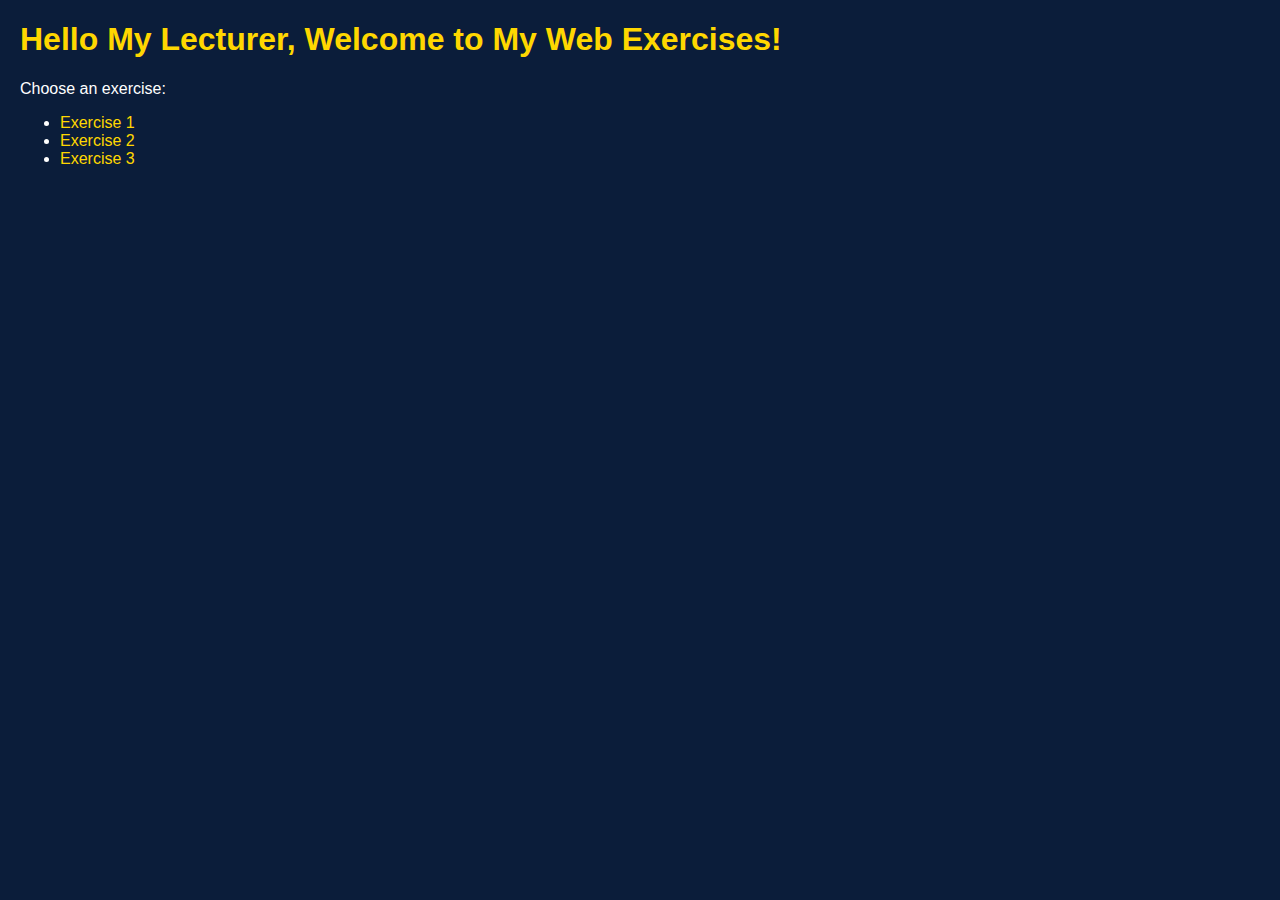
<file: index.html>
<!DOCTYPE html>
<html>
<head>
    <title>My Web Exercises</title>
    <style>
        body {
            background-color: #0b1d3a; /* very dark blue */
            color: white; /* default text color */
            font-family: Arial, sans-serif;
            margin: 20px;
        }
        h1 {
            color: gold;
        }
        a {
            color: gold;
            text-decoration: none;
        }
        a:hover {
            text-decoration: underline;
        }
    </style>
</head>
<body> 
    <h1>Hello My Lecturer, Welcome to My Web Exercises!</h1>
    <p>Choose an exercise:</p>
    <ul>
        <li><a href="exercises/exercise1/index.html">Exercise 1</a></li>
        <li><a href="exercises/exercise2/index.html">Exercise 2</a></li>
        <li><a href="exercises/exercise3/index.html">Exercise 3</a></li>
    </ul>
</body>
</html>
</file>
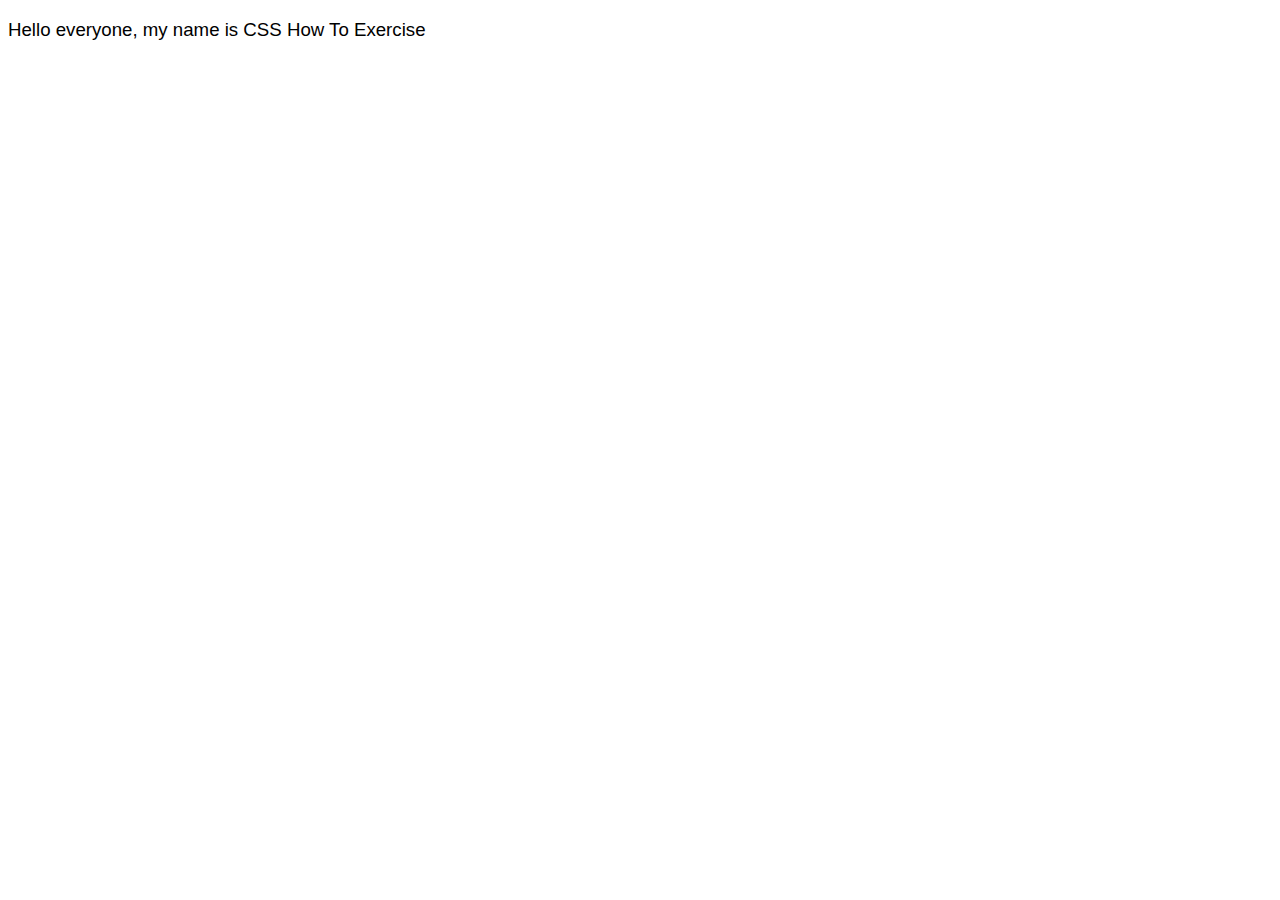
<file: exercises/exercise1/index.html>
<!DOCTYPE html>
<html lang="en">
<head>
    <meta charset="UTF-8">
    <meta name="viewport" content="width=device-width, initial-scale=1.0">
    <title>CSS How To Exercise</title>
    <link rel="stylesheet" href="style.css">
</head>
<body>
    <p>Hello everyone, my name is CSS How To Exercise</p>
</body>
</html>
</file>
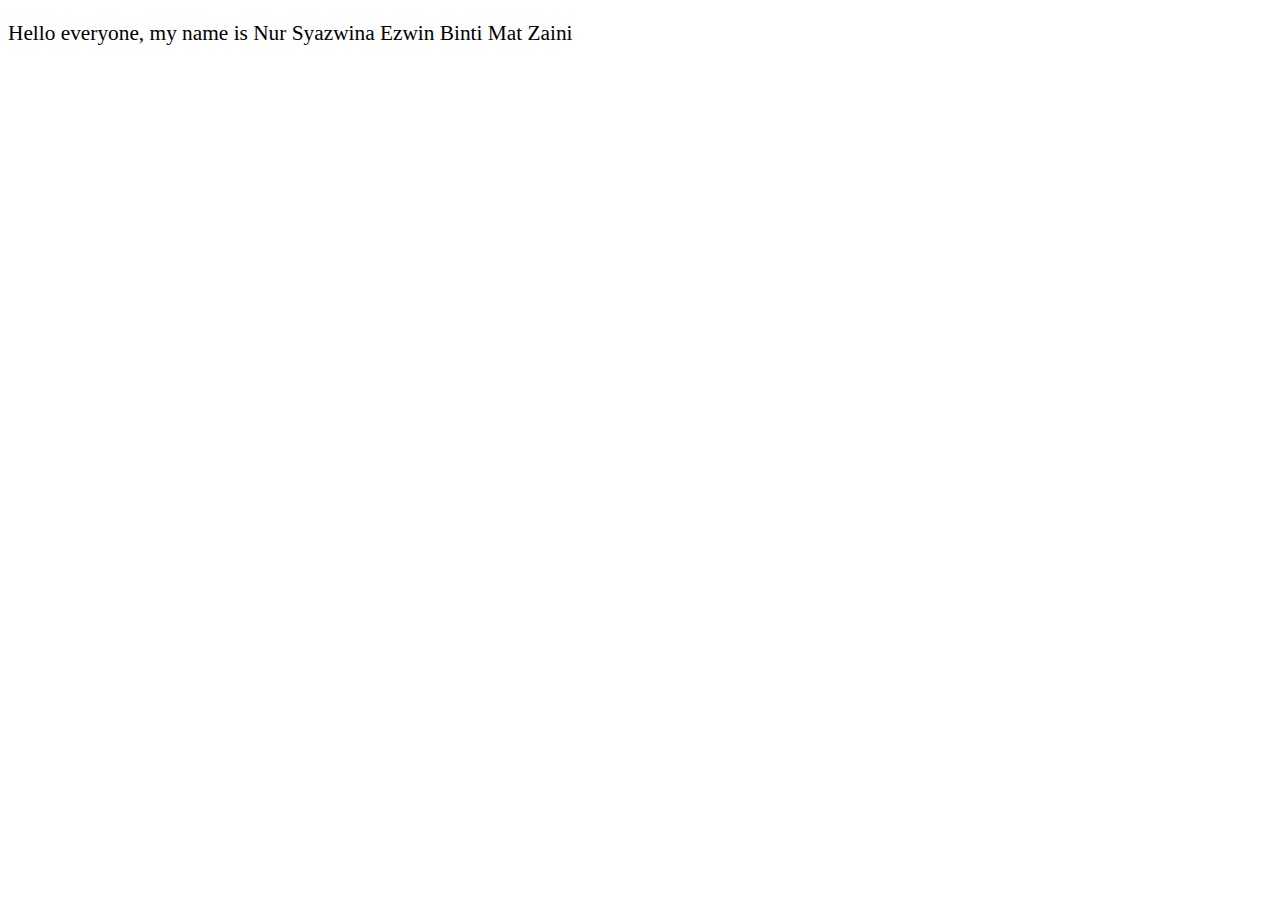
<file: exercises/exercise2/index.html>
<!DOCTYPE html>
<html lang="en">
<head>
    <meta charset="UTF-8">
    <title>Inline CSS Exercise</title>
</head>
<body>
    <p style="font-family: 'Times New Roman', Times, serif; font-size: 16pt;">
        Hello everyone, my name is Nur Syazwina Ezwin Binti Mat Zaini
    </p>
</body>
</html>
</file>
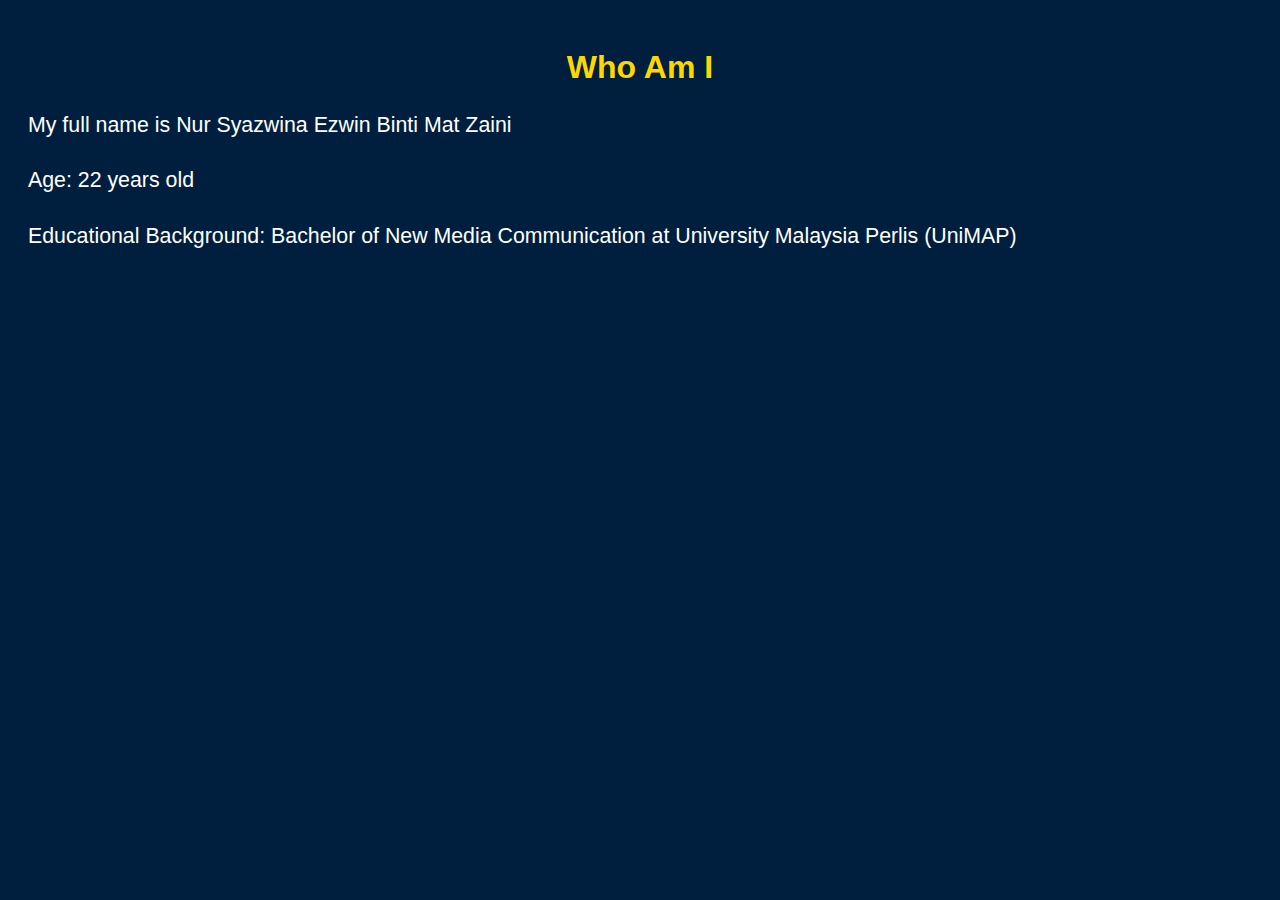
<file: exercises/exercise3/index.html>
<!DOCTYPE html>
<html lang="en">
<head>
    <meta charset="UTF-8">
    <title>Who Am I</title>
    <link rel="stylesheet" href="style.css"> <!-- External CSS -->
    <style>
        /* Internal CSS */
        body {
            background-color: #001f3f;
            font-family: Arial, sans-serif;
            padding: 20px;
        }
        h1 {
            color: #FFD700;
            text-align: center;
        }
    </style>
</head>
<body>

    <h1>Who Am I</h1>

    <p style="color: #FFFFFF;">My full name is Nur Syazwina Ezwin Binti Mat Zaini</p> <!-- Inline CSS -->

    <p>Age: 22 years old</p>

    <p>Educational Background: Bachelor of New Media Communication at University Malaysia Perlis (UniMAP)</p>

</body>
</html>
</file>
<file: exercises/exercise1/style.css>
p {
    font-family: Verdana, sans-serif;
    font-size: 14pt;
}
</file>
<file: exercises/exercise3/style.css>
/* External CSS */
p {
    color: #FFFFFF;
    font-size: 16pt;
    line-height: 1.6;
}
</file>
